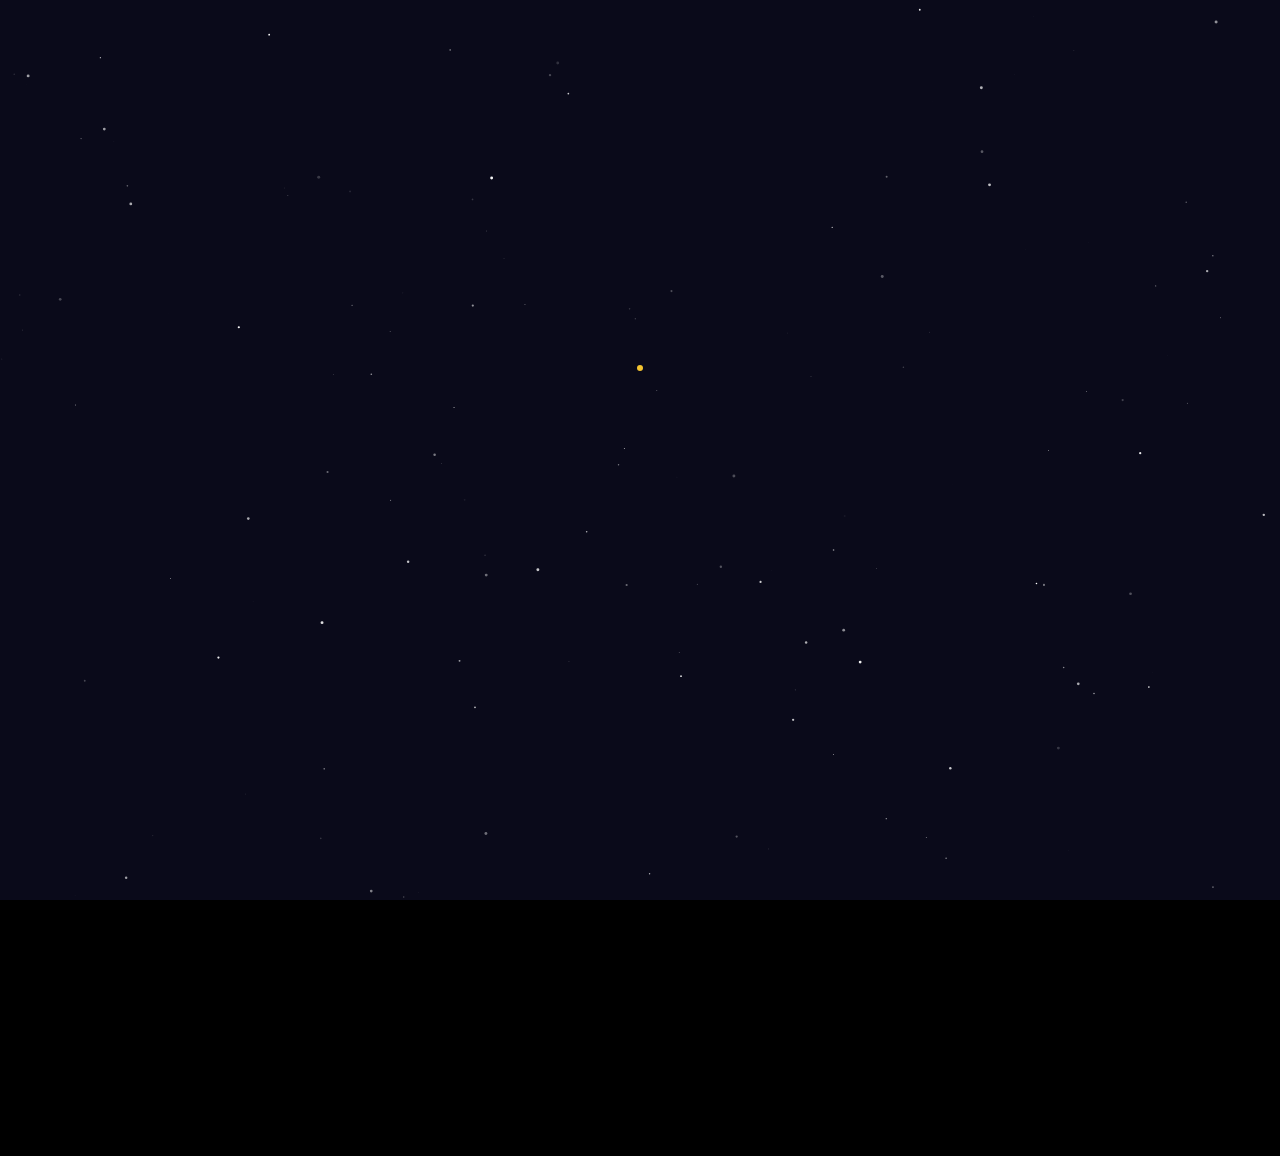
<file: index.html>
<!DOCTYPE html>
<html lang="en">
<head>
    <meta charset="UTF-8">
    <meta name="viewport" content="width=device-width, initial-scale=1.0, maximum-scale=1.0, user-scalable=no">
    <title>Surprise for Anushka</title>
    <link rel="stylesheet" href="style.css">
    <link href="https://fonts.googleapis.com/css2?family=Dancing+Script:wght@400;700&family=Playfair+Display:ital,wght@0,400;0,700;1,400&family=Quicksand:wght@300;500;700&display=swap" rel="stylesheet">
</head>
<body>

    <section id="scene-1" class="scene active dark-mode">
        <canvas id="star-canvas"></canvas>
        <canvas id="firework-canvas"></canvas>
        <div class="content-center hidden-content" id="intro-content">
            <div class="intro-sub">H A P P Y   N E W   Y E A R !</div>
            <h1 class="year-title">2026</h1>
            <div class="cat-box">
                <img src="pop_cat.gif" alt="Pop Cat">
            </div>
            <p class="italic-msg">See what i made for you</p>
            <button class="text-btn" onclick="goToScene(2)">STARTING THE JOURNEY</button>
        </section>

    <section id="scene-2" class="scene red-mode">
        <div class="envelope-wrapper">
            <div class="envelope">
                <div class="card-medium" id="main-card">
                    <img src="santa_top_left.png" class="card-decor-top">
                    <h2 class="card-title">HAPPY NEW YEAR TO YOU ANUSHKA!</h2>
                    <p class="card-sub">Thanks for being part of my 2025, now let's make 2026 even better!</p>
                    
                    <div class="bbq-semicircle">
                        <div class="bbq-item">🍢</div>
                        <div class="bbq-item">🔥</div>
                        <div class="bbq-item">🍢</div>
                        <img src="strawberry_jump.gif" class="bbq-cat">
                    </div>

                    <button class="card-btn" onclick="goToScene(3)">Continue to see more surprises!</button>
                </div>
            </div>
            <div class="envelope-front"></div>
        </div>
    </section>

    <section id="scene-3" class="scene light-mode">
        <div class="bucket-card">
            <h2 class="bucket-title">Goals for 2026</h2>
            <h3 class="bucket-sub">Bucket List</h3>
            <div class="aesthetic-list">
                <div class="list-row"><span class="tick-box checked">✔</span> 🌍 Visit a place you've always wanted</div>
                <div class="list-row"><span class="tick-box"></span> 📚 Learn or read more consistently</div>
                <div class="list-row"><span class="tick-box"></span> 🧘‍♀️ Take better care of mind & body</div>
                <div class="list-row"><span class="tick-box"></span> ❤️ Spend quality time with loved ones</div>
            </div>
            <button class="aesthetic-btn" onclick="goToScene(4)">LET'S GO! ➔</button>
        </div>
    </section>

    <section id="scene-4" class="scene light-mode scrollable">
        <div class="music-header">
            <p class="handwriting-small">Dedicated To You</p>
            <h2 class="stylish-title">Songs That Match Your Vibes 🎶</h2>
        </div>

        <div class="cassette-player" onclick="toggleMusic('high_on_you.mp3', this)">
            <div class="label">
                <img src="song1.jpg" class="art-large">
                <div class="meta">
                    <p class="t-title">High On You</p>
                    <p class="t-sub">GOOD VIBES ONLY</p>
                </div>
            </div>
            <div class="mech">
                <div class="spool"><div class="plus">+</div></div>
                <div class="wave-box"><canvas class="wave-c"></canvas></div>
                <div class="spool"><div class="plus">+</div></div>
            </div>
        </div>

        <div class="cassette-player" onclick="toggleMusic('for_a_reason.mp3', this)">
            <div class="label">
                <img src="song2.jpg" class="art-large">
                <div class="meta">
                    <p class="t-title">For a Reason</p>
                    <p class="t-sub">SOME MOMENTS FEEL RIGHT</p>
                </div>
            </div>
            <div class="mech">
                <div class="spool"><div class="plus">+</div></div>
                <div class="wave-box"><canvas class="wave-c"></canvas></div>
                <div class="spool"><div class="plus">+</div></div>
            </div>
        </div>

        <div class="cassette-player" onclick="toggleMusic('dil_ka_jo_haal.mp3', this)">
            <div class="label">
                <img src="song1.jpg" class="art-large">
                <div class="meta">
                    <p class="t-title">Dil Ka Jo Haal Hai</p>
                    <p class="t-sub">PERFECT REFLECTIONS</p>
                </div>
            </div>
            <div class="mech">
                <div class="spool"><div class="plus">+</div></div>
                <div class="wave-box"><canvas class="wave-c"></canvas></div>
                <div class="spool"><div class="plus">+</div></div>
            </div>
        </div>

        <button class="next-btn-cute" onclick="goToScene(5)">Next Surprises ➔</button>
        <div class="spacer"></div>
    </section>

    <section id="scene-5" class="scene light-mode scrollable">
        <div class="music-header">
            <p class="handwriting-small">simple, honest & heartfelt</p>
            <h2 class="stylish-title">A Few Things I Want To Say ✨</h2>
        </div>

        <div class="flip-note" onclick="this.classList.toggle('flipped')">
            <div class="f-inner">
                <div class="f-front pink">
                    <div class="tape-piece"></div>
                    <p class="f-text">You make moments feel lighter 🤍</p>
                </div>
                <div class="f-back">
                    <img src="flip1.jpg">
                    <p class="caption">Stay exactly as you are.</p>
                </div>
            </div>
        </div>

        <div class="flip-note" onclick="this.classList.toggle('flipped')">
            <div class="f-inner">
                <div class="f-front yellow">
                    <div class="tape-piece"></div>
                    <p class="f-text">You're appreciated more than you know 🙂</p>
                </div>
                <div class="f-back">
                    <img src="flip3.jpg">
                    <div class="stamp-2026">2026</div>
                    <p class="caption">Valid All Year ✨</p>
                </div>
            </div>
        </div>

        <button class="aesthetic-btn" onclick="goToScene(6)">Next ➔</button>
        <div class="spacer"></div>
    </section>

    <section id="scene-6" class="scene light-mode">
        <div class="cute-square-box">
            <div class="ferrero-img-container">
                <img src="ferrero_cat.png">
            </div>
            <h2 class="stylish-title-large">Ready for 2026?</h2>
            <p class="sub-fade">A new chapter is waiting to be written...</p>
            <button class="ignite-btn" onclick="goToScene(7)">IGNITE THE SPARK ✨</button>
        </div>
    </section>

    <section id="scene-7" class="scene light-mode">
        <div class="content-center">
            <img src="pop_cat.gif" class="loading-gif">
            <p class="loading-text-fancy">closing 2025 on a good note...</p>
            <div class="bar-container"><div class="bar-fill" id="loadBar"></div></div>
            <p class="bar-perc">PREPARING FOR 2026: <span id="loadText">0%</span></p>
        </div>
    </section>

    <section id="scene-8" class="scene light-mode">
        <div class="letter-aesthetic">
            <div class="letter-top-blend">
                <img src="final_cat_blend.png">
            </div>
            <div class="letter-content-main">
                <p class="anu-name">Hey Anuradha,</p>
                <h2 class="note-head">One Last Note</h2>
                <p class="note-p">As the new year begins, I just wanted to share a few good thoughts with you.</p>
                <p class="note-p">I hope the coming year brings you peace, growth, and many small wins.</p>
                <button class="seal-btn-cute" onclick="goToScene(9)">SEAL IT ✉ 🔒</button>
            </div>
        </div>
    </section>

    <section id="scene-9" class="scene light-mode">
        <div class="content-center">
            <h2 class="sealed-label">Sealed ✉</h2>
            <div class="final-type-box">
                <p id="finalTypewriter"></p>
            </div>
            <button class="restart-btn-final" id="restartBtn" onclick="location.reload()">RESTART THE JOURNEY</button>
        </div>
    </section>

    <audio id="player"></audio>
    <script src="script.js"></script>
</body>
</html>
</file>
<file: style.css>
/* --- GLOBAL & FONTS --- */
* { margin: 0; padding: 0; box-sizing: border-box; }
body { overflow: hidden; height: 100vh; width: 100vw; background: #000; }

.dark-mode { background: #0a0a1a; color: white; }
.light-mode { background: #FFF8E7; color: #4a4a4a; }
.red-mode { background: #d32f2f; color: white; }

.scene { position: absolute; inset: 0; opacity: 0; pointer-events: none; transition: 0.6s; display: flex; flex-direction: column; align-items: center; }
.scene.active { opacity: 1; pointer-events: all; z-index: 10; }
.scrollable { overflow-y: auto; display: block; }

/* --- INTRO & FIREWORK --- */
#star-canvas, #firework-canvas { position: absolute; inset: 0; pointer-events: none; }
.content-center { display: flex; flex-direction: column; justify-content: center; align-items: center; height: 100%; text-align: center; z-index: 20; position: relative; padding: 20px; }
.hidden-content { opacity: 0; transform: translateY(20px); transition: 1.5s; }
.visible-content { opacity: 1; transform: translateY(0); }
.year-title { font-family: 'Playfair Display', serif; font-size: 5rem; background: linear-gradient(#fff, #f4c430); -webkit-background-clip: text; color: transparent; }

/* --- ENVELOPE & CARD --- */
.envelope-wrapper { position: relative; margin-top: 100px; width: 300px; height: 200px; background: #b71c1c; }
.envelope-front { position: absolute; inset: 0; border: 150px solid transparent; border-bottom: 100px solid #e53935; border-top: 0; z-index: 15; }
.card-medium { 
    background: white; width: 280px; padding: 30px 15px; border-radius: 8px; color: #d32f2f; 
    text-align: center; box-shadow: 0 5px 15px rgba(0,0,0,0.2); 
    position: absolute; bottom: 0; left: 10px; z-index: 5;
    animation: slideOut 2s forwards 1s; 
}
@keyframes slideOut { to { transform: translateY(-120px); } }

.card-decor-top { position: absolute; top: -15px; left: -15px; width: 80px; }
.card-title { font-family: 'Playfair Display'; font-size: 1.1rem; margin-bottom: 10px; }
.bbq-semicircle { display: flex; justify-content: center; align-items: flex-end; gap: 10px; margin: 20px 0; position: relative; }
.bbq-cat { width: 50px; }
.card-btn { background: #d32f2f; color: white; border: none; padding: 10px 20px; border-radius: 20px; font-weight: bold; cursor: pointer; }

/* --- BUCKET LIST --- */
.bucket-card { background: white; width: 85%; border-radius: 20px; padding: 40px 25px; margin-top: 60px; box-shadow: 0 10px 30px rgba(0,0,0,0.05); text-align: center; }
.bucket-title { font-family: 'Playfair Display'; font-size: 1.8rem; }
.bucket-sub { font-family: 'Dancing Script'; color: #d32f2f; font-size: 2.2rem; margin-bottom: 25px; }
.aesthetic-list { text-align: left; }
.list-row { margin-bottom: 15px; display: flex; align-items: center; gap: 12px; font-weight: 600; color: #555; }
.tick-box { width: 22px; height: 22px; border: 2px solid #d32f2f; border-radius: 5px; display: flex; align-items: center; justify-content: center; color: #d32f2f; }

/* --- MUSIC --- */
.art-large { width: 90px; height: 90px; border-radius: 50%; border: 4px solid #c0392b; object-fit: cover; }
.cassette-player { 
    width: 340px; background: #c0392b; border-radius: 15px; margin: 25px auto; padding: 15px; 
    box-shadow: 0 10px 20px rgba(0,0,0,0.1); color: white; cursor: pointer; 
}
.cassette-player.shaking { animation: smoothShake 0.5s infinite alternate ease-in-out; }
@keyframes smoothShake { from { transform: rotate(-1deg); } to { transform: rotate(1deg); } }

.label { background: #f5f5f5; border-radius: 10px; display: flex; align-items: center; padding: 10px; color: #333; }
.mech { display: flex; justify-content: space-around; align-items: center; margin-top: 15px; }
.spool { width: 40px; height: 40px; background: white; border-radius: 50%; border: 4px solid #333; display: flex; align-items: center; justify-content: center; color: #333; font-weight: 900; }
.shaking .spool { animation: spin 2s linear infinite; }
@keyframes spin { to { transform: rotate(360deg); } }
.wave-box { width: 100px; height: 30px; background: rgba(0,0,0,0.15); border-radius: 5px; }

/* --- FLIP CARDS --- */
.flip-note { perspective: 1000px; width: 280px; height: 340px; margin: 30px auto; }
.f-inner { position: relative; width: 100%; height: 100%; transition: 0.8s; transform-style: preserve-3d; }
.flipped .f-inner { transform: rotateY(180deg); }
.f-front, .f-back { position: absolute; inset: 0; backface-visibility: hidden; border-radius: 15px; display: flex; flex-direction: column; align-items: center; justify-content: center; padding: 20px; box-shadow: 0 5px 15px rgba(0,0,0,0.1); }
.f-back { transform: rotateY(180deg); background: white; }
.f-back img { width: 100%; height: 200px; object-fit: cover; border-radius: 10px; }
.f-text { font-family: 'Dancing Script'; font-size: 1.8rem; text-align: center; }
.pink { background: #ffcdd2; } .yellow { background: #fff9c4; }
.tape-piece { width: 90px; height: 25px; background: rgba(255,255,255,0.4); position: absolute; top: -10px; left: 50%; transform: translateX(-50%) rotate(-2deg); }
.stamp-2026 { position: absolute; bottom: 60px; right: 20px; border: 2px solid #d32f2f; color: #d32f2f; padding: 2px 8px; transform: rotate(-15deg); font-weight: bold; }

/* --- FERRERO --- */
.cute-square-box { background: white; padding: 30px; border-radius: 20px; box-shadow: 0 20px 40px rgba(0,0,0,0.08); text-align: center; width: 85%; }
.ferrero-img-container img { width: 100%; border-radius: 15px; filter: drop-shadow(0 10px 10px rgba(0,0,0,0.1)); }

/* --- LETTER & SEALED --- */
.letter-aesthetic { background: white; width: 90%; border-radius: 15px; overflow: hidden; box-shadow: 0 10px 30px rgba(0,0,0,0.08); }
.letter-top-blend img { width: 100%; height: 180px; object-fit: cover; mask-image: linear-gradient(black 70%, transparent); }
.letter-content-main { padding: 30px; text-align: left; }
.anu-name { font-family: 'Dancing Script'; font-size: 1.6rem; color: #f4c430; }
.note-head { font-family: 'Playfair Display'; font-size: 2.2rem; margin-bottom: 20px; }
.note-p { font-size: 1rem; line-height: 1.6; color: #555; margin-bottom: 15px; }

.final-type-box { background: white; padding: 40px 20px; border-radius: 20px; width: 85%; min-height: 120px; }
#finalTypewriter { font-family: 'Dancing Script'; font-size: 2rem; color: #f4c430; text-align: center; }
.restart-btn-final { opacity: 0; transition: 1s; border: 2px solid #f4c430; color: #f4c430; background: transparent; padding: 12px 30px; border-radius: 50px; font-weight: bold; margin-top: 30px; }
</file>
